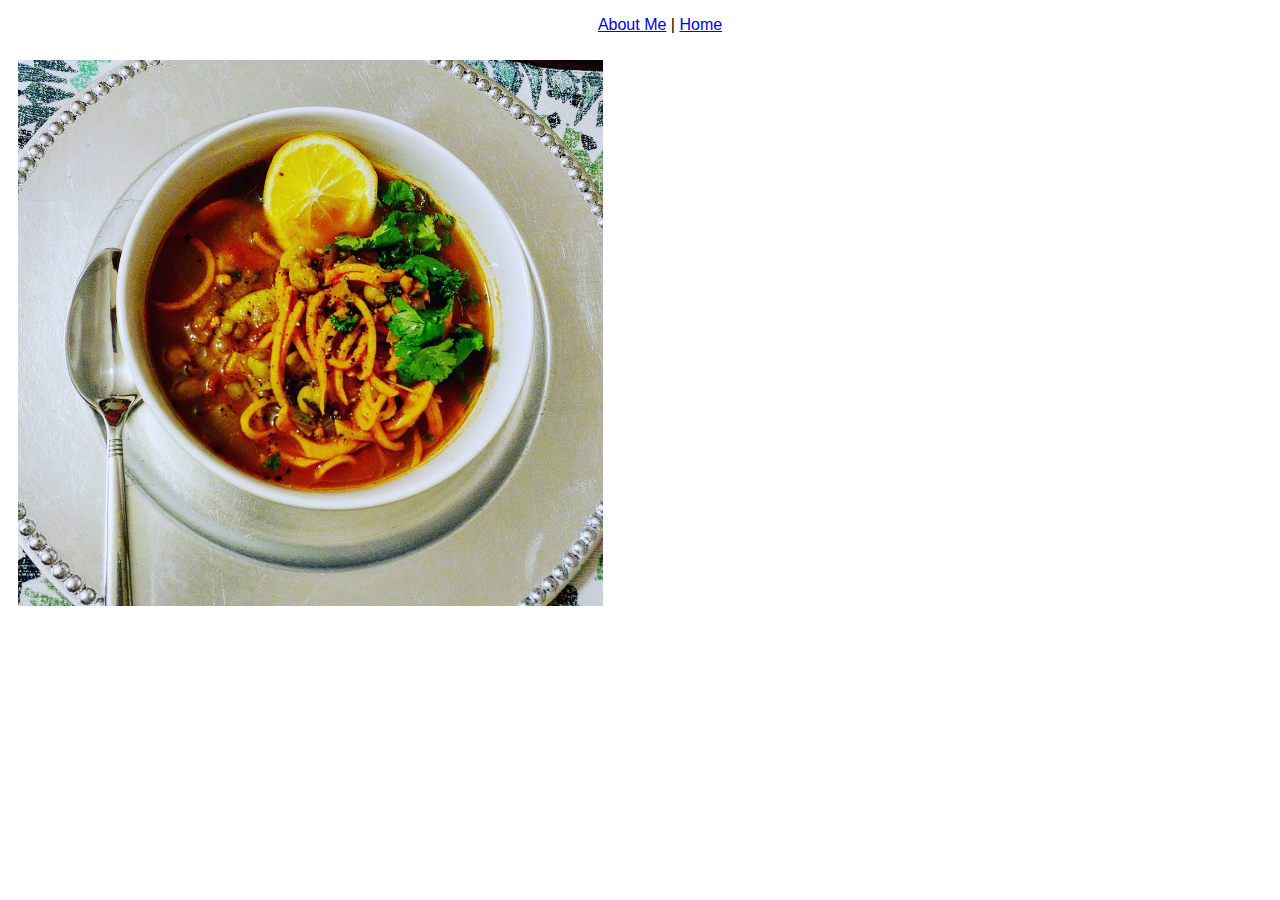
<file: index.html>
<!DOCTYPE html>
<html lang="en">
<head>
	<meta charset="UTF-8">
	<title>Nia Moyo - Home</title>
	<link rel="stylesheet" type="text/css" href="css/style.css">

</head>
<body>
	<nav>
<ul>
<li><a href="about.html">About Me</a> &verbar; <a href="index.html">Home</a></li>
</ul></nav>
<img src="soup.png" alt="Spicy Sweet Potato Chickpea Soup" />
</body>
</file>
<file: css/style.css>
body {
	background-color: #ffffff;
}
nav {
	text-align: center;
	font-family: Arial, Helvetica, sans-serif;
}
nav ul {
	list-style-type: none;	
}

h1, h2, h3 {
	font-family: 'Oswald', sans-serif;
}

h1 {
	font-size: 30px;
	color: #8a140e;
	background-color: #e0e8f0;
	text-align: center;
	text-shadow: #e0e8f0;
}
h2 {
	color: #51a2d9;
	font-size: 24px
}

h3 {
	font-size: 16px;
}


p {
	font-family: 'open-sans', sans-serif;
	color: #1d2731;
	font-size: 14px;
}
strong {
	background-color: #53c0f0;

}
p strong {
	color: #ffffff;
}
img {
	border: 2px;
    border-radius: 4px;
    padding: 10px;
}
</file>
